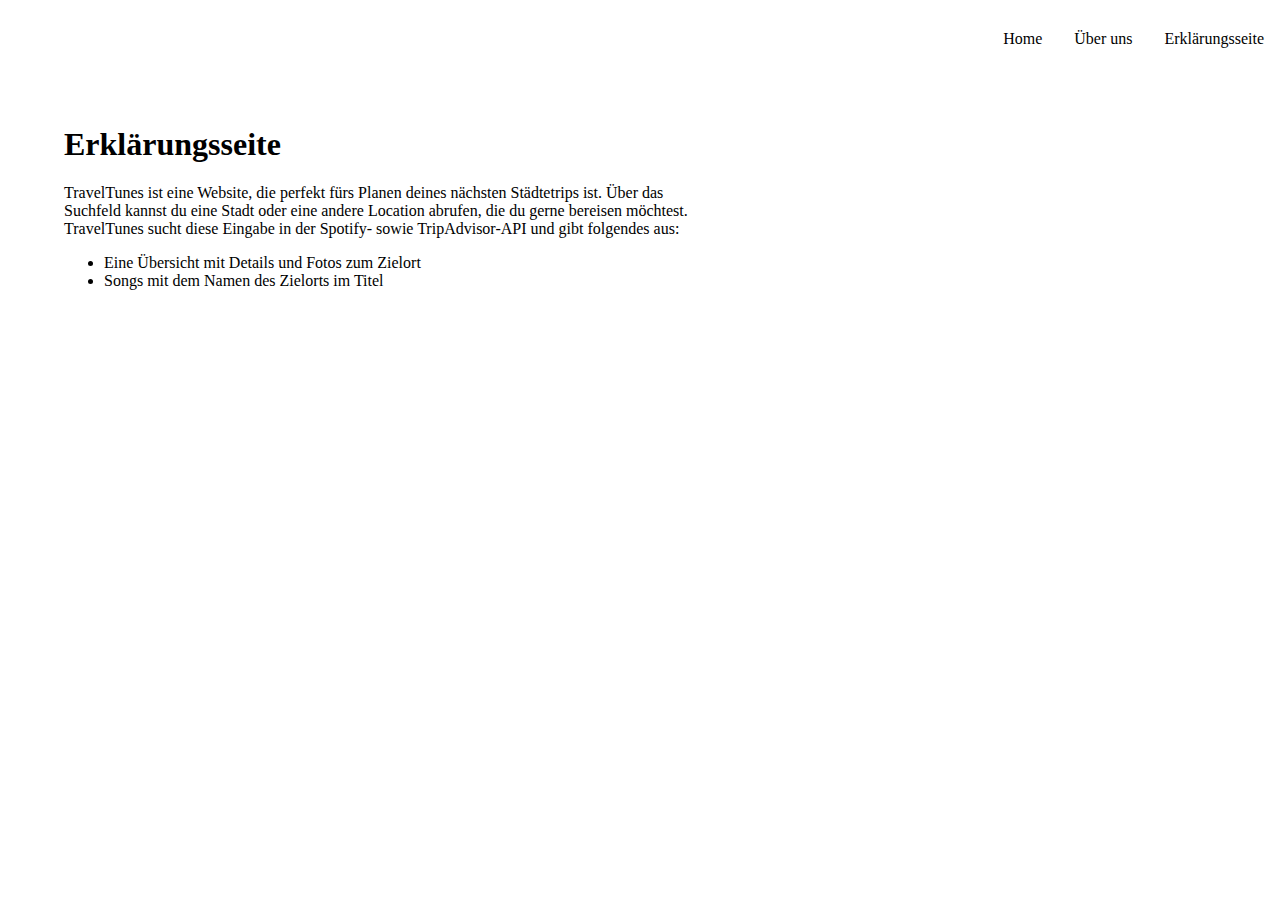
<file: Erklaerungsseite.html>
<!DOCTYPE html>
<html lang="de">
<head>
    <meta charset="UTF-8">
    <meta name="viewport" content="width=device-width, initial-scale=1.0">
    <title>Traveltunes</title>
    <link rel="stylesheet" href="assets/style.css">

</head>
<body>
        <header>
            <nav>
                <ul>
                   <li><a href="index.html">Home</a></li>
                   <li><a href="ueber-uns.html">Über uns</a></li>
                   <li><a href="Erklaerungsseite.html">Erklärungsseite</a></li>
               </ul>
             </nav>

        </header>

       <main>
        <div class="erklaerungsseite">

            <h1>Erklärungsseite</h1>
            <p>
                TravelTunes ist eine Website, die perfekt fürs Planen deines nächsten Städtetrips ist. 
                Über das Suchfeld kannst du eine Stadt oder eine andere Location abrufen, die du gerne bereisen möchtest. TravelTunes sucht diese Eingabe in der Spotify- sowie TripAdvisor-API und gibt folgendes aus:
            </p>
            <ul>
                <li>
                    Eine Übersicht mit Details und Fotos zum Zielort
                </li>
                <li>
                    Songs mit dem Namen des Zielorts im Titel
                </li>
            </ul>
        </div>
        <p>
            
        </p>
       </main>
  
    </body>
    </html>
</file>
<file: assets/style.css>
:root {
  --color-primary: #757575;
}

html,
body {
  margin: 0;
  padding: 0;
  font-family: "poppins";
}

ul {
  display: flex;
  flex-direction: row;
  justify-content: flex-end;
}

nav ul li {
  list-style-type: none;
}

nav ul li a {
  text-decoration: none;
  color: black;
  display: flex;
  text-align: center;
  padding: 14px 16px;
}

.grid-item {
  background-color: var(--color-primary);
  width: 400px;
  padding: 10px;
  border-radius: 15px;
  margin: 20px;
}

.grid-container {
  display: grid;
  grid-template-columns: auto auto;
  padding: 10px;
}

.weather-primary {
  margin-right: 10%;
}

a {
  text-decoration: none !important;
}

#suchfeld {
  border-radius: 25px;
  border: 1px solid black;
  padding: 1% 2%;
  margin-left: 3%;
}

button {
  border-radius: 25px;
  border: 1px solid black;
  padding: 1% 2%;
}

img {
  height: 30px;
}

.ort {
  display: flex;
  flex-direction: row;
  align-items: center;
}

.alles {
  display: flex;
  flex-direction: row;
  justify-content: space-between;
}

.musicbuttons {
  display: flex;
  flex-direction: row;
}

.musicbuttons img {
  width: 8%;
}

.jana-alexandra {
  display: flex;
  flex-direction: row;
}

.jana-alexandra img {
  width: 30%;
  padding: 0 5%;
  height: 100%;
}

.ueberunstext {
  display: flex;
  flex-direction: column;
}

.erklaerungsseite ul {
  display: flex;
  flex-direction: column;
}

.erklaerungsseite {
  margin: 5%;
  width: 50%;
}
</file>
